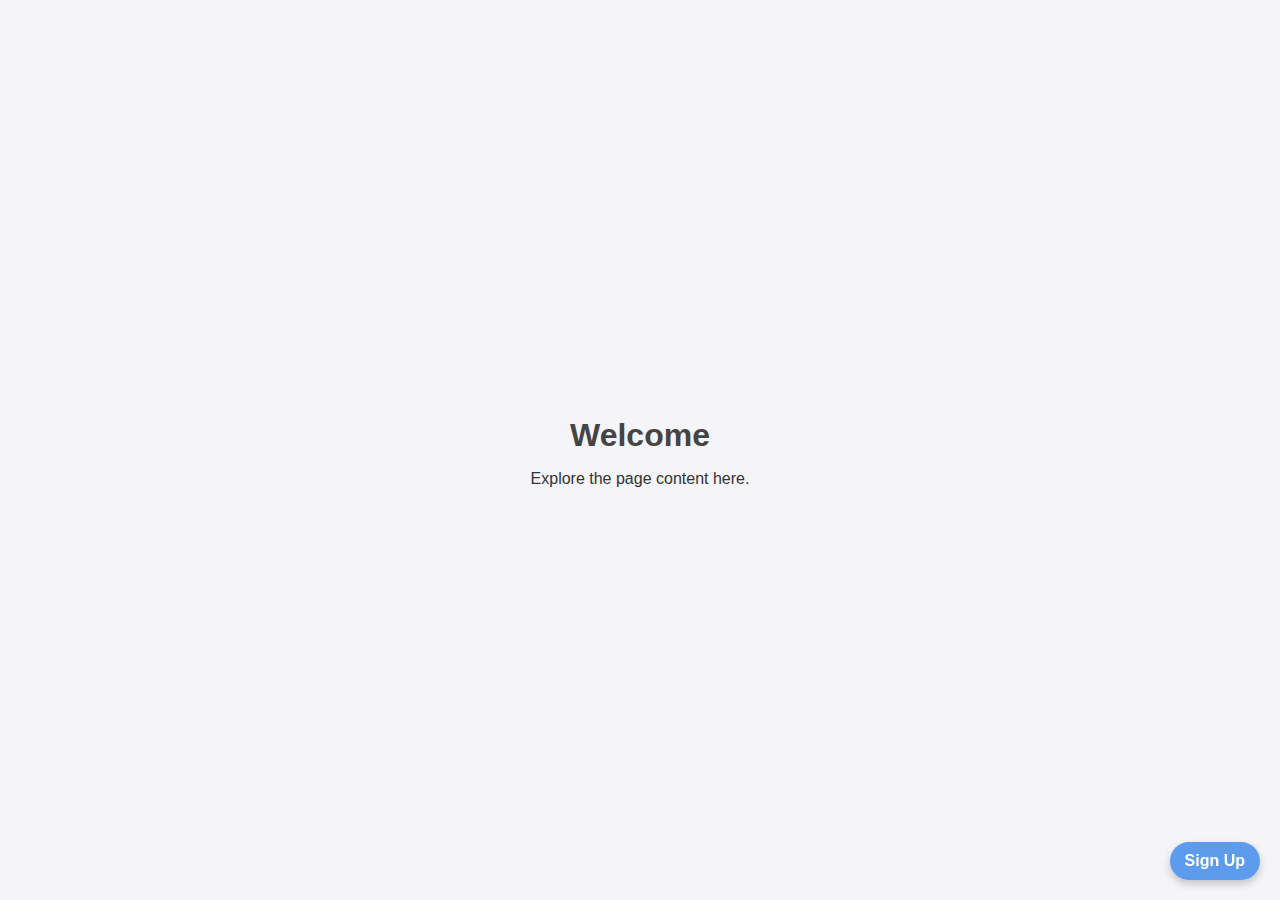
<file: index.html>
<!DOCTYPE html>
<html lang="en">

<head>
    <meta charset="UTF-8">
    <meta name="viewport" content="width=device-width, initial-scale=1.0">
    <title>Helloooo</title>
    <link rel="stylesheet" href="Styles/baseline.css">
</head>

<body>
    <!-- #region Home Screen -->
    <div id="home-screen">
        <h1>Welcome</h1>
        <p>Explore the page content here.</p>
        <div id="form-tab" onclick="navigateToForm()">Sign Up</div>
    </div>
    <!-- #endregion Home Screen end -->
    
    <!-- #region Form Screen -->
    <div id="form-screen" style="display: none;">
        <div id="back-button" onclick="navigateToHome()">Back to Home</div>
        <form id="userForm">
            <label for="firstName">First Name:</label>
            <input type="text" id="firstName" name="firstName" required><br><br>

            <label for="lastName">Last Name:</label>
            <input type="text" id="lastName" name="lastName" required><br><br>

            <label for="email">Email:</label>
            <input type="email" id="email" name="email" required><br><br>

            <label for="password">Password:</label>
            <input type="password" id="password" name="password" required><br><br>

            <label for="phoneNumber">Phone Number:</label>
            <input type="phoneNumber" id="phoneNumber" name="phoneNumber" required><br><br>

            <label for="address">Address:</label>
            <input type="address" id="address" name="address" required><br><br>


            <button type="submit">Register</button>
        </form>
    <!-- #endregion Form Screen end -->

        <script src="Scripts/registration.js"></script>
</body>

</html>
</file>
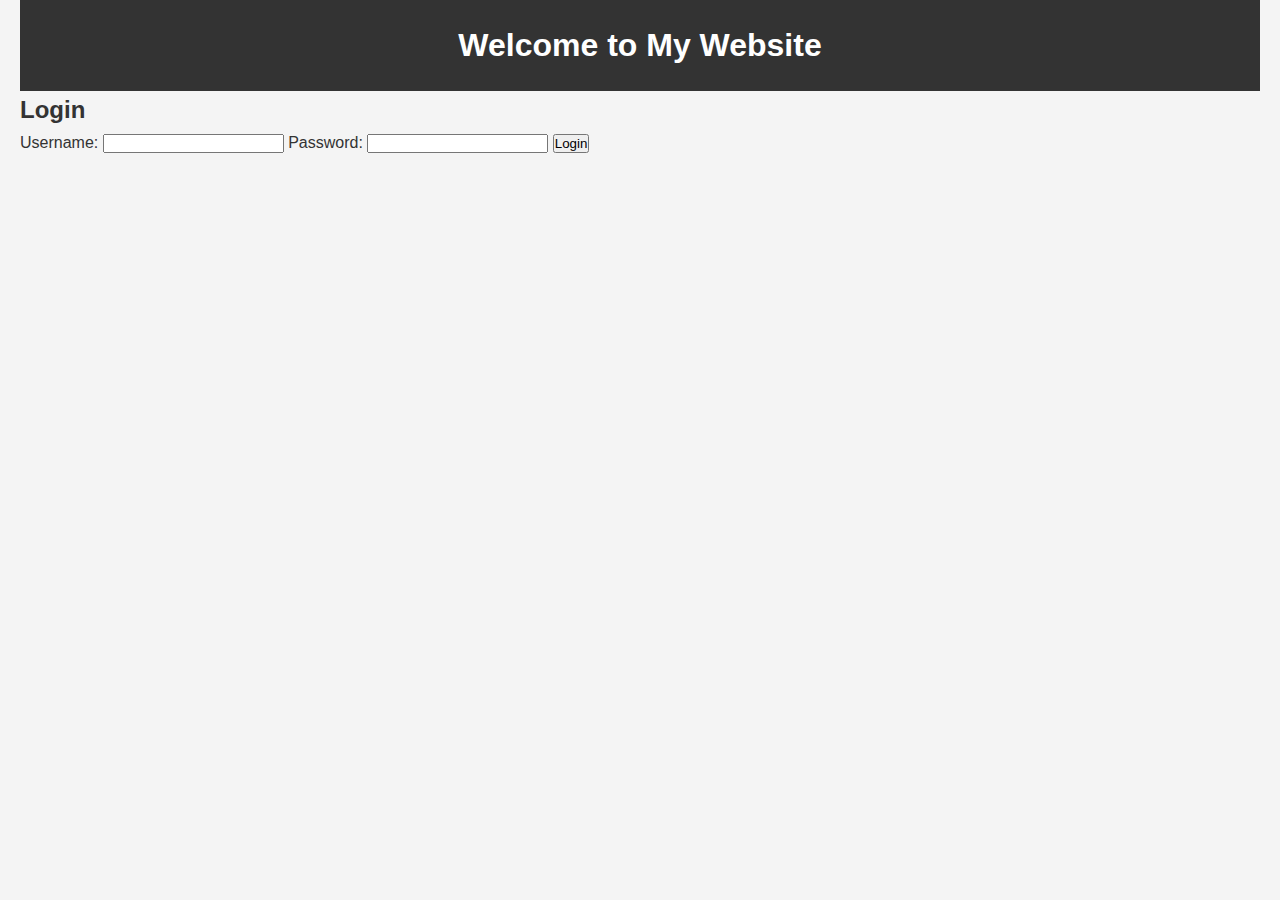
<file: APP/index.html>
<!DOCTYPE html>
<html lang="en">

<head>
    <meta charset="UTF-8">
    <meta name="viewport" content="width=device-width, initial-scale=1.0">
    <title>My Basic Website</title>
    <link rel="stylesheet" href="baseline.css">
</head>

<body>

    <!-- Header -->
    <header>
        <h1>Welcome to My Website</h1>
    </header>

    <!-- Login Form Section -->
    <section id="login">
        <h2>Login</h2>
        <form id="login-form">
            <label for="username">Username:</label>
            <input type="text" id="username" name="username" required>

            <label for="password">Password:</label>
            <input type="password" id="password" name="password" required>

            <button type="submit">Login</button>
        </form>
    </section>



</body>

</html>
</file>
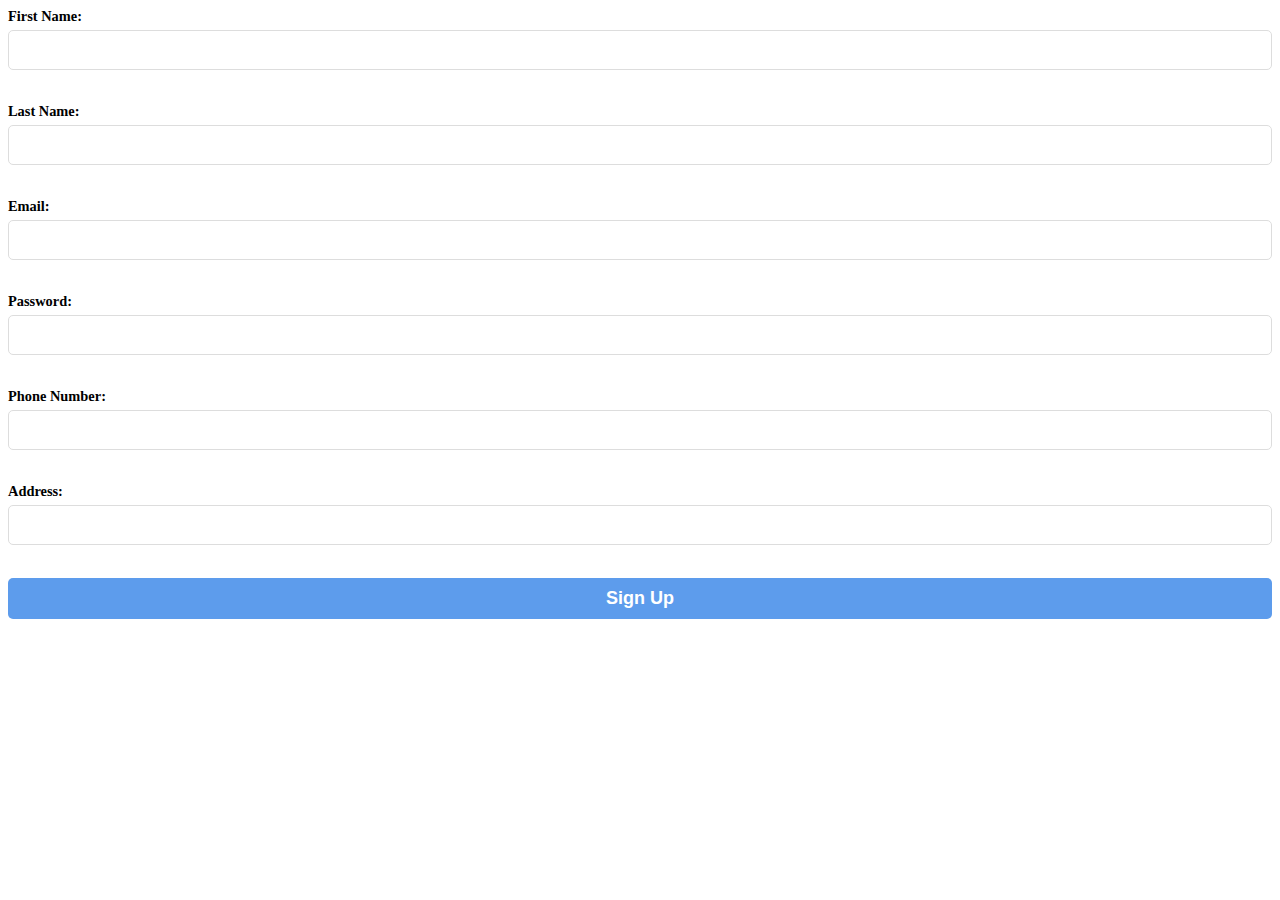
<file: signup.html>
<head>
    <meta charset="UTF-8">
    <meta name="viewport" content="width=device-width, initial-scale=1.0">
    <title>Signup</title>
    <link rel="stylesheet" href="Styles/signup.css">
</head>
<body>
    <!-- Use a div with an ID for better reference -->
    <div id="sign-up-form">
        <form id="userForm" action="/signup" method="POST"> <!-- Add action and method if submitting -->
            <label for="firstName">First Name:</label>
            <input type="text" id="firstName" name="firstName" required><br><br>

            <label for="lastName">Last Name:</label>
            <input type="text" id="lastName" name="lastName" required><br><br>

            <label for="email">Email:</label>
            <input type="email" id="email" name="email" required><br><br>

            <label for="password">Password:</label>
            <input type="password" id="password" name="password" required><br><br>

            <label for="phoneNumber">Phone Number:</label>
            <input type="tel" id="phoneNumber" name="phoneNumber" required><br><br>

            <label for="address">Address:</label>
            <input type="text" id="address" name="address" required><br><br>

            <button type="submit">Sign Up</button>
        </form>
    </div>

    <script src="Scripts/registration.js"></script>
</body>
</file>
<file: Styles/baseline.css>
/* #region Phone View */
  body {
    font-family: Arial, sans-serif;
    margin: 0;
    padding: 0;
    background-color: #f4f4f9;
    color: #333;
    display: flex;
    justify-content: center;
    align-items: center;
    min-height: 100vh;
  }

/* #region Header */
  
  h1 {
    font-size: 1.5rem; 
    text-align: center;
    color: #444;
    margin-bottom: 15px;
  }

  
  #home-screen {
    text-align: center;
    padding: 50px 20px;
  }

/* #endregion */

/* #region Form Button */
  #form-tab {
    position: fixed;
    bottom: 20px;
    right: 20px;
    background-color: #5d9cec;
    color: #fff;
    padding: 10px 15px;
    border-radius: 20px;
    font-size: 16px;
    font-weight: bold;
    cursor: pointer;
    box-shadow: 0 4px 8px rgba(0, 0, 0, 0.2);
    z-index: 1000;
    transition: background-color 0.3s ease;
  }

  #form-tab:hover {
    background-color: #4a8adb;
  }
  /* #endregion */

/* #region Back button */
  #back-button {
    position: fixed;
    bottom: 20px;
    right: 20px;
    background-color: #5d9cec;
    color: #fff;
    padding: 10px 15px;
    border-radius: 20px;
    font-size: 16px;
    font-weight: bold;
    cursor: pointer;
    box-shadow: 0 4px 8px rgba(0, 0, 0, 0.2);
    z-index: 1000;
    transition: background-color 0.3s ease;
  }
  
  #back-button:hover{
    background-color: #4a8adb;
  }

  /* #endregion */

/* #region Hidden Form Screen */
  #form-container {
    position: fixed;
    bottom: 60px;
    right: 20px;
    background-color: #fff;
    padding: 20px 30px;
    border-radius: 10px;
    box-shadow: 0 4px 8px rgba(0, 0, 0, 0.2);
    max-width: 400px;
    width: 90%;
    display: none; /* Hidden by default */
    z-index: 1000;
  }

  form h1 {
    text-align: center;
    color: #444;
    margin-bottom: 20px;
  }

  form label {
    font-weight: bold;
    display: block;
    margin-bottom: 5px;
  }

  form input {
    width: 100%;
    padding: 10px;
    margin-bottom: 15px;
    border: 1px solid #ddd;
    border-radius: 5px;
    font-size: 16px;
  }

  form input:focus {
    outline: none;
    border: 1px solid #5d9cec;
    box-shadow: 0 0 5px rgba(93, 156, 236, 0.5);
  }

  form button {
    width: 100%;
    padding: 10px;
    background-color: #5d9cec;
    color: #fff;
    border: none;
    border-radius: 5px;
    font-size: 18px;
    font-weight: bold;
    cursor: pointer;
    transition: background-color 0.3s ease;
  }

  form button:hover {
    background-color: #4a8adb;
  }

  label {
    font-weight: bold;
    font-size: 0.9rem; /* Smaller font for labels */
    margin-bottom: 5px;
    display: block;
  }

  input {
    width: 100%;
    padding: 10px;
    margin-bottom: 15px;
    border: 1px solid #ddd;
    border-radius: 5px;
    font-size: 0.9rem; /* Adjust input font size */
  }

  input:focus {
    outline: none;
    border: 1px solid #5d9cec;
    box-shadow: 0 0 5px rgba(93, 156, 236, 0.5);
  }


  button:hover {
    background-color: #4a8adb;
  }
  /* #endregion  */

 
/* #endregion Phone View end */

/* #region Larger Screens */
  @media (min-width: 501px) {
    form {
      padding: 20px 30px;
      max-width: 400px;
    }

    h1 {
      font-size: 2rem;
    }

    input,
    button {
      font-size: 1rem;
    }
  }
/* #endregion Larger Screens end */
</file>
<file: Styles/signup.css>
/* #region Back to Home button */
#back-button {
    position: fixed;
    bottom: 20px;
    right: 20px;
    background-color: #5d9cec;
    color: #fff;
    padding: 10px 15px;
    border-radius: 20px;
    font-size: 16px;
    font-weight: bold;
    cursor: pointer;
    box-shadow: 0 4px 8px rgba(0, 0, 0, 0.2);
    z-index: 1000;
    transition: background-color 0.3s ease;
  }
  
  #back-button:hover{
    background-color: #4a8adb;
  }

  /* #endregion */

/* #region signup form */
  #form-container {
    position: fixed;
    bottom: 60px;
    right: 20px;
    background-color: #fff;
    padding: 20px 30px;
    border-radius: 10px;
    box-shadow: 0 4px 8px rgba(0, 0, 0, 0.2);
    max-width: 400px;
    width: 90%;
    display: none; /* Hidden by default */
    z-index: 1000;
  }

  form h1 {
    text-align: center;
    color: #444;
    margin-bottom: 20px;
  }

  form label {
    font-weight: bold;
    display: block;
    margin-bottom: 5px;
  }

  form input {
    width: 100%;
    padding: 10px;
    margin-bottom: 15px;
    border: 1px solid #ddd;
    border-radius: 5px;
    font-size: 16px;
  }

  form input:focus {
    outline: none;
    border: 1px solid #5d9cec;
    box-shadow: 0 0 5px rgba(93, 156, 236, 0.5);
  }

  form button {
    width: 100%;
    padding: 10px;
    background-color: #5d9cec;
    color: #fff;
    border: none;
    border-radius: 5px;
    font-size: 18px;
    font-weight: bold;
    cursor: pointer;
    transition: background-color 0.3s ease;
  }

  form button:hover {
    background-color: #4a8adb;
  }

  label {
    font-weight: bold;
    font-size: 0.9rem; /* Smaller font for labels */
    margin-bottom: 5px;
    display: block;
  }

  input {
    width: 100%;
    padding: 10px;
    margin-bottom: 15px;
    border: 1px solid #ddd;
    border-radius: 5px;
    font-size: 0.9rem; /* Adjust input font size */
  }

  input:focus {
    outline: none;
    border: 1px solid #5d9cec;
    box-shadow: 0 0 5px rgba(93, 156, 236, 0.5);
  }


  button:hover {
    background-color: #4a8adb;
  }

  /* #endregion  */
</file>
<file: APP/baseline.css>
/* Reset some default browser styling */
*,
*::before,
*::after {
  margin: 0;
  padding: 0;
  box-sizing: border-box;
}

/* Body Styles */
body {
  font-family: 'Arial', sans-serif;
  line-height: 1.6;
  background-color: #f4f4f4;
  color: #333;
  padding: 0 20px;
  font-size: 16px;
}

a {
  text-decoration: none;
  color: inherit;
}

/* Header Styles */
header {
  background-color: #333;
  color: white;
  padding: 20px 0;
  text-align: center;
}

header nav ul {
  list-style: none;
  display: flex;
  justify-content: center;
  gap: 20px;
}

header nav ul li {
  display: inline-block;
}

header nav ul li a {
  color: white;
  font-size: 1.1em;
  padding: 5px 10px;
}

header nav ul li a:hover {
  background-color: #575757;
  border-radius: 5px;
}

/* Main Section */
main {
  max-width: 1200px;
  margin: 20px auto;
}

/* Product Grid */
#featured-products {
  display: grid;
  grid-template-columns: repeat(auto-fill, minmax(250px, 1fr));
  gap: 20px;
  margin-top: 20px;
}

.product {
  background-color: white;
  padding: 15px;
  border: 1px solid #ddd;
  border-radius: 8px;
  box-shadow: 0 0 10px rgba(0, 0, 0, 0.1);
  text-align: center;
}

.product img {
  max-width: 100%;
  border-radius: 5px;
}

.product p {
  font-size: 1.2em;
  margin-top: 10px;
}

.product button {
  background-color: #28a745;
  color: white;
  padding: 10px 20px;
  border: none;
  border-radius: 5px;
  cursor: pointer;
  font-size: 1em;
  margin-top: 10px;
}

.product button:hover {
  background-color: #218838;
}

/* Footer Styles */
footer {
  background-color: #333;
  color: white;
  padding: 10px 0;
  text-align: center;
  margin-top: 20px;
}

footer p {
  font-size: 0.9em;
}

/* Utility Classes */
.container {
  width: 100%;
  margin: 0 auto;
  padding: 0 20px;
}

.clearfix::after {
  content: "";
  display: table;
  clear: both;
}
</file>
